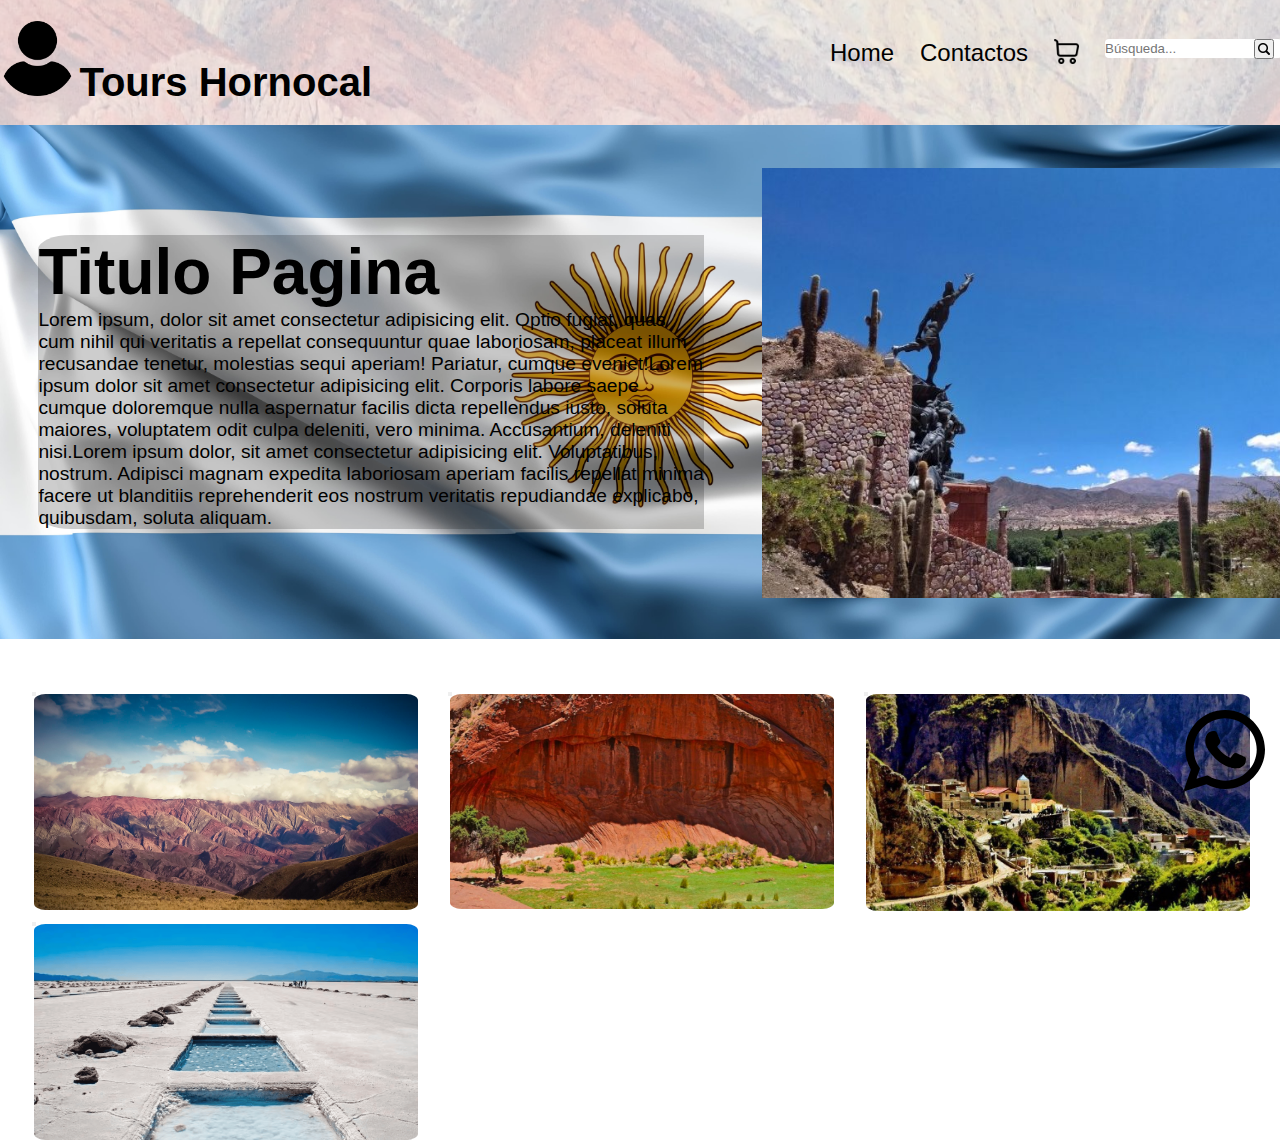
<file: index.html>
<!DOCTYPE html>
<html lang="es">
<head>
    <meta charset="UTF-8">
    <meta name="viewport" content="width=device-width, initial-scale=1.0">
    <title>Tour Hornocal</title>
    <link rel="stylesheet" href="./assets/css/style.css">
</head>
<body>
    <header>
        <nav>
            <div class="elemento_encabezado imagen_nombre">
                <img src="./assets/images/user.png" alt="logotipo">
                <h1>Tours Hornocal</h1>
            </div>
            <div class="elemento_encabezado menu_opciones">
                <a class="boton_menu">
                    <img src="./assets/images/menu.png" alt="menu_hamburguesa">
                </a>
                <ul class="menu_navegacion">
                    <li class="elemento_menu">
                        <a href="">Home</a>
                    </li>
                    <li class="elemento_menu">
                        <a href="">Contactos</a>
                    </li>
                    <li class="elemento_menu">
                        <a class="carrito" href="">
                            <img src="./assets/images/carrito_compras.png" alt="carrito">
                        </a>
                    </li>
                    <li class="elemento_menu">
                        <form class="buscador" action="" method="post">
                            <input type="text" name="busqueda" id="busqueda" placeholder="Búsqueda...">
                            <button class="boton" type="submit">
                                <img src="./assets/images/lupa.png" alt="boton_busqueda">
                            </button>
                        </form>
                    </li>
                </ul>
            </div>
        </nav>
    </header>
    <main>
        <aside class="contenedor_enlace_fijo">
            <a class="enlace_fijo" href="https://wa.me/5493884601343">
                <div class="fondo_whatsapp"></div>
                <img class="logo_whatsapp" src="./assets/images/whatsapp-svgrepo-com.svg" alt="whatsapp">
            </a>
        </aside>
        <section class="presentacion_pagina">
            <section class="texto_presentacion elemento_presentacion">
                <h2>Titulo Pagina</h2>
                <p>Lorem ipsum, dolor sit amet consectetur adipisicing elit. Optio fugiat, quas cum nihil qui veritatis a repellat consequuntur quae laboriosam, placeat illum recusandae tenetur, molestias sequi aperiam! Pariatur, cumque eveniet!Lorem ipsum dolor sit amet consectetur adipisicing elit. Corporis labore saepe cumque doloremque nulla aspernatur facilis dicta repellendus iusto, soluta maiores, voluptatem odit culpa deleniti, vero minima. Accusantium, deleniti nisi.Lorem ipsum dolor, sit amet consectetur adipisicing elit. Voluptatibus, nostrum. Adipisci magnam expedita laboriosam aperiam facilis repellat minima facere ut blanditiis reprehenderit eos nostrum veritatis repudiandae explicabo, quibusdam, soluta aliquam.</p>
            </section>
            <section class="galeria_imagenes elemento_presentacion">
                <section class="elemento_galeria">
                    <img class="imagen1" src="./assets/images/imagenes_galeria_principal/imagen1.jpg" alt="imagen1">
                </section>
                <section class="elemento_galeria">
                    <img class="imagen2" src="./assets/images/imagenes_galeria_principal/imagen2.jpg" alt="imagen2">
                </section>
                <section class="elemento_galeria">
                    <img class="imagen3" src="./assets/images/imagenes_galeria_principal/imagen3.jpg" alt="imagen3">
                </section>
            </section>
        </section>
        
        <section class="contenedor_tarjetas">
            <form class="tarjeta" action="">
                <input class="elemento_formulario_tarjeta" type="file" name="imagen" id="imagen" value="./assets/images/imagenes_tarjetas/hornocal_1.jpg">
                <input class="elemento_formulario_tarjeta" type="text" name="titulo" id="titulo" value="lugar de la Excursion 1">
                <input class="elemento_formulario_tarjeta" type="text" name="descripcion" id=" descripcion" value="Lorem ipsum dolor sit amet consectetur adipisicing elit. Non ab veritatis libero sapiente itaque. Saepe similique, dignissimos veniam maiores ratione natus explicabo hic quos dolorem tempore facilis beatae officia sapiente.">
                <button>
                    <section class="imagen_tarjeta">
                        <img src="./assets/images/imagenes_tarjetas/hornocal_1.jpg" alt="recorrido_1">
                    </section>
                    <section class="texto_tarjeta">
                        <h3>lugar de la Excursion 1</h3>
                        <p>Lorem ipsum dolor sit amet consectetur adipisicing elit. Non ab veritatis libero sapiente itaque. Saepe similique, dignissimos veniam maiores ratione natus explicabo hic quos dolorem tempore facilis beatae officia sapiente.</p>
                    </section>
                </button>
            </form>
            <form class="tarjeta" action="">
                <input class="elemento_formulario_tarjeta" type="file" name="imagen" id="imagen" value="./assets/images/imagenes_tarjetas/incaCueva_2.png">
                <input class="elemento_formulario_tarjeta" type="text" name="titulo" id="titulo" value="lugar de la Excursion 2">
                <input class="elemento_formulario_tarjeta" type="text" name="descripcion" id=" descripcion" value="Lorem ipsum dolor sit amet consectetur adipisicing elit. Non ab veritatis libero sapiente itaque. Saepe similique, dignissimos veniam maiores ratione natus explicabo hic quos dolorem tempore facilis beatae officia sapiente.">
                <button>
                    <section class="imagen_tarjeta">
                        <img src="./assets/images/imagenes_tarjetas/incaCueva_2.png" alt="recorrido_2">
                    </section>
                    <section class="texto_tarjeta">
                        <h3>lugar de la Excursion 2</h3>
                        <p>Lorem ipsum dolor sit amet consectetur adipisicing elit. Non ab veritatis libero sapiente itaque. Saepe similique, dignissimos veniam maiores ratione natus explicabo hic quos dolorem tempore facilis beatae officia sapiente.</p>
                    </section>
                </button>
            </form>
            <form class="tarjeta" action="">
                <input class="elemento_formulario_tarjeta" type="file" name="imagen" id="imagen" value="./assets/images/imagenes_tarjetas/iruya_3.jpg">
                <input class="elemento_formulario_tarjeta" type="text" name="titulo" id="titulo" value="lugar de la Excursion 3">
                <input class="elemento_formulario_tarjeta" type="text" name="descripcion" id=" descripcion" value="Lorem ipsum dolor sit amet consectetur adipisicing elit. Non ab veritatis libero sapiente itaque. Saepe similique, dignissimos veniam maiores ratione natus explicabo hic quos dolorem tempore facilis beatae officia sapiente.">
                <button>
                    <section class="imagen_tarjeta">
                        <img src="./assets/images/imagenes_tarjetas/iruya_3.jpg" alt="recorrido_3">
                    </section>
                    <section class="texto_tarjeta">
                        <h3>lugar de la Excursion 3</h3>
                        <p>Lorem ipsum dolor sit amet consectetur adipisicing elit. Non ab veritatis libero sapiente itaque. Saepe similique, dignissimos veniam maiores ratione natus explicabo hic quos dolorem tempore facilis beatae officia sapiente.</p>
                    </section>
                </button>
            </form>
            <form class="tarjeta" action="">
                <input class="elemento_formulario_tarjeta" type="file" name="imagen" id="imagen" value="./assets/images/imagenes_tarjetas/salinas_grandes_4.png">
                <input class="elemento_formulario_tarjeta" type="text" name="titulo" id="titulo" value="lugar de la Excursion 4">
                <input class="elemento_formulario_tarjeta" type="text" name="descripcion" id=" descripcion" value="Lorem ipsum dolor sit amet consectetur adipisicing elit. Non ab veritatis libero sapiente itaque. Saepe similique, dignissimos veniam maiores ratione natus explicabo hic quos dolorem tempore facilis beatae officia sapiente.">
                <button>
                    <section class="imagen_tarjeta">
                        <img src="./assets/images/imagenes_tarjetas/salinas_grandes_4.png" alt="recorrido_4">
                    </section>
                    <section class="texto_tarjeta">
                        <h3>lugar de la Excursion 4</h3>
                        <p>Lorem ipsum dolor sit amet consectetur adipisicing elit. Non ab veritatis libero sapiente itaque. Saepe similique, dignissimos veniam maiores ratione natus explicabo hic quos dolorem tempore facilis beatae officia sapiente.</p>
                    </section>
                </button>
            </form>
        </section>
        
    </main>
    <footer></footer>
    <script src="./assets/js/script.js"></script>
</body>
</html>
</file>
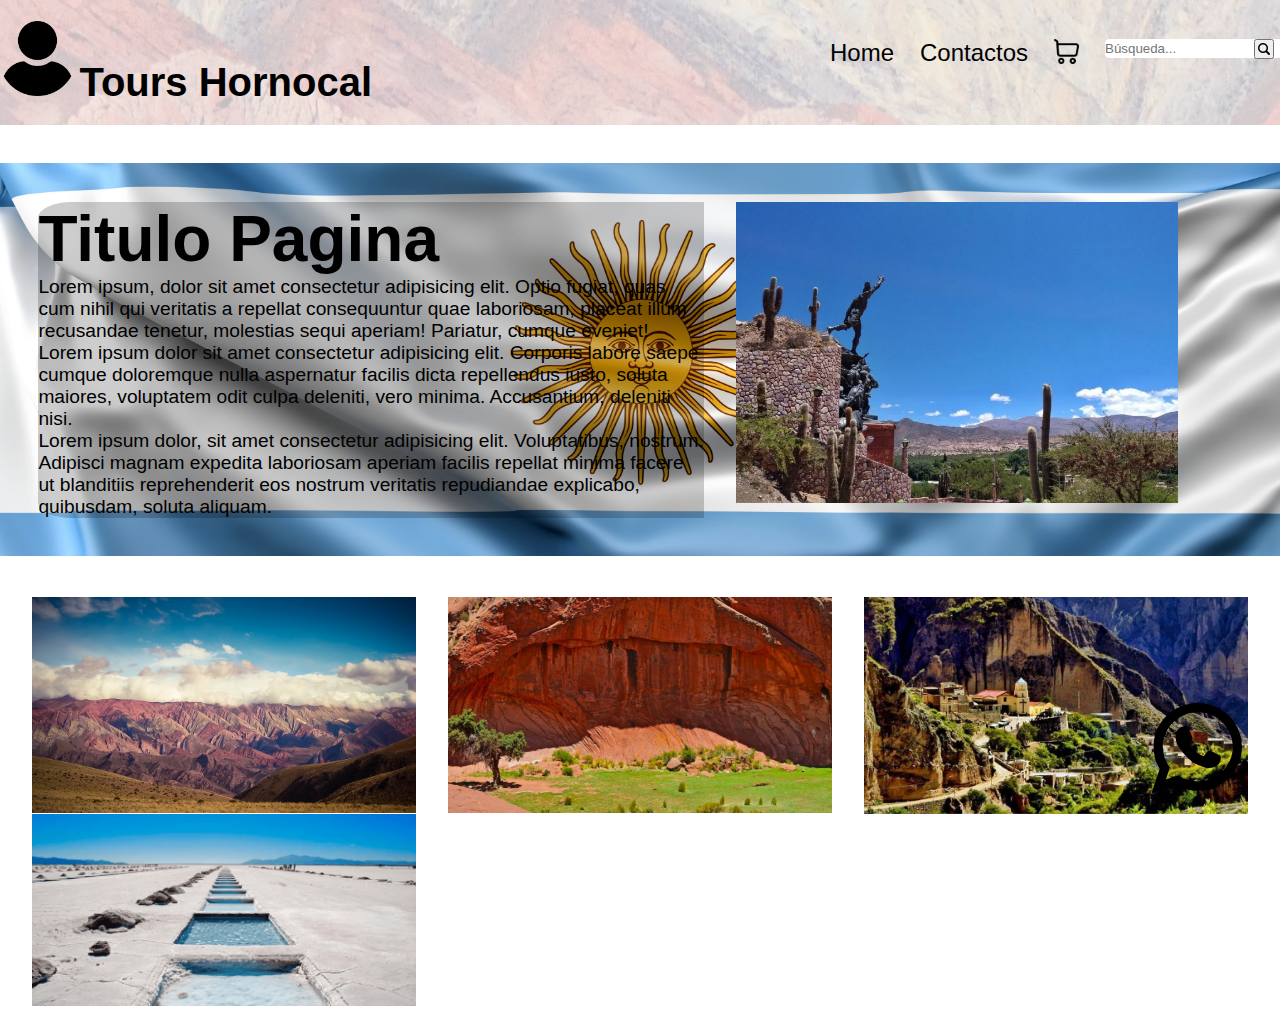
<file: pagina hornocal/index.html>
<!DOCTYPE html>
<html lang="es">
<head>
    <meta charset="UTF-8">
    <meta name="viewport" content="width=device-width, initial-scale=1.0">
    <title>Tour Hornocal</title>
    <link rel="stylesheet" href="/pagina hornocal/assets/css/style.css">
</head>
<body>
    <header>
        <nav>
            <div class="elemento_encabezado imagen_nombre">
                <img src="/pagina hornocal/assets/images/user.png" alt="logotipo">
                <h1>Tours Hornocal</h1>
            </div>
            <div class="elemento_encabezado menu_opciones">
                <a class="boton_menu">
                    <img src="/pagina hornocal/assets/images/menu.png" alt="menu_hamburguesa">
                </a>
                <ul class="menu_navegacion">
                    <li class="elemento_menu">
                        <a href="">Home</a>
                    </li>
                    <li class="elemento_menu">
                        <a href="">Contactos</a>
                    </li>
                    <li class="elemento_menu">
                        <a class="carrito" href="">
                            <img src="/pagina hornocal/assets/images/carrito_compras.png" alt="carrito">
                        </a>
                    </li>
                    <li class="elemento_menu">
                        <form class="buscador" action="" method="post">
                            <input type="text" name="busqueda" id="busqueda" placeholder="Búsqueda...">
                            <button class="boton" type="submit">
                                <img src="/pagina hornocal/assets/images/lupa.png" alt="boton_busqueda">
                            </button>
                        </form>
                    </li>
                </ul>
            </div>
        </nav>
    </header>
    <main>
        <aside class="contenedor_enlace_fijo">
            <a class="enlace_fijo" href="https://wa.me/5493884601343">
                <div class="fondo_whatsapp"></div>
                <img class="whatsapp" src="/pagina hornocal/assets/images/whatsapp-svgrepo-com.svg" alt="whatsapp">
            </a>
        </aside>
        <section class="presentacion_pagina">
            <section class="texto_presentacion elemento_presentacion">
                <h2>Titulo Pagina</h2>
                <p>Lorem ipsum, dolor sit amet consectetur adipisicing elit. Optio fugiat, quas cum nihil qui veritatis a repellat consequuntur quae laboriosam, placeat illum recusandae tenetur, molestias sequi aperiam! Pariatur, cumque eveniet!</p>
                <p>Lorem ipsum dolor sit amet consectetur adipisicing elit. Corporis labore saepe cumque doloremque nulla aspernatur facilis dicta repellendus iusto, soluta maiores, voluptatem odit culpa deleniti, vero minima. Accusantium, deleniti nisi.</p>
                <p>Lorem ipsum dolor, sit amet consectetur adipisicing elit. Voluptatibus, nostrum. Adipisci magnam expedita laboriosam aperiam facilis repellat minima facere ut blanditiis reprehenderit eos nostrum veritatis repudiandae explicabo, quibusdam, soluta aliquam.</p>
            </section>
            <section class="galeria_imagenes elemento_presentacion">
                <section class="elemento_galeria">
                    <img class="imagen1" src="/pagina hornocal/assets/images/imagenes_galeria_principal/imagen1.jpg" alt="imagen1">
                </section>
                <section class="elemento_galeria">
                    <img class="imagen2" src="/pagina hornocal/assets/images/imagenes_galeria_principal/imagen2.jpg" alt="imagen2">
                </section>
                <section class="elemento_galeria">
                    <img class="imagen3" src="/pagina hornocal/assets/images/imagenes_galeria_principal/imagen3.jpg" alt="imagen3">
                </section>
            </section>
        </section>
        
        <section class="contenedor_tarjetas">
            <a class="tarjeta" href="">
                <section class="imagen_tarjeta">
                    <img src="/pagina hornocal/assets/images/imagenes_tarjetas/hornocal_1.jpg" alt="recorrido_1">
                </section>
                <section class="texto_tarjeta">
                    <h3>lugar de la Excursion 1</h3>
                    <p>Lorem ipsum dolor sit amet consectetur adipisicing elit. Non ab veritatis libero sapiente itaque. Saepe similique, dignissimos veniam maiores ratione natus explicabo hic quos dolorem tempore facilis beatae officia sapiente.</p>
                </section>
            </a>
            <a class="tarjeta" href="">
                <section  class="imagen_tarjeta">
                    <img src="/pagina hornocal/assets/images/imagenes_tarjetas/incaCueva_2.png" alt="recorrido_2">
                </section>
                <section  class="texto_tarjeta">
                    <h3>lugar de la Excursion 2</h3>
                    <p>Lorem ipsum dolor sit amet consectetur adipisicing elit. Non ab veritatis libero sapiente itaque. Saepe similique, dignissimos veniam maiores ratione natus explicabo hic quos dolorem tempore facilis beatae officia sapiente.</p>
                </section>
            </a>
            <a class="tarjeta" href="">
                <section class="imagen_tarjeta">
                    <img src="/pagina hornocal/assets/images/imagenes_tarjetas/iruya_3.jpg" alt="recorrido_3">
                </section>
                <section  class="texto_tarjeta">
                    <h3>lugar de la Excursion 3</h3>
                    <p>Lorem ipsum dolor sit amet consectetur adipisicing elit. Non ab veritatis libero sapiente itaque. Saepe similique, dignissimos veniam maiores ratione natus explicabo hic quos dolorem tempore facilis beatae officia sapiente.</p>
                </section>
            </a>
            <a class="tarjeta" href="">
                <section class="imagen_tarjeta">
                    <img src="/pagina hornocal/assets/images/imagenes_tarjetas/salinas_grandes_comp.png" alt="recorrido_3">
                </section>
                <section  class="texto_tarjeta">
                    <h3>lugar de la Excursion 4</h3>
                    <p>Lorem ipsum dolor sit amet consectetur adipisicing elit. Non ab veritatis libero sapiente itaque. Saepe similique, dignissimos veniam maiores ratione natus explicabo hic quos dolorem tempore facilis beatae officia sapiente.</p>
                </section>
            </a>
        </section>
        
    </main>
    <footer></footer>
    <script src="/pagina hornocal/assets/js/script.js"></script>
</body>
</html>
</file>
<file: assets/css/style.css>
/* configuraciones generales de la pagina */

* {
    margin: 0;
    padding: 0;
    font-family: Arial, Helvetica, sans-serif;
    text-decoration: none;
}

body {
    position: relative;
    z-index: -3;
}

main {
    position: relative;
    z-index: -2;
}

/* estilo contenedor general del encabezado */

header {
    width: 100%;
    height: 125px;
    background-image: url('../images/HornocalComprimida.jpeg');
    background-position: center;
}

/* estilos contenerdor de las partes el encabezado */

header nav {
    position: sticky;
    display: grid;
    grid-template-columns: 400px 450px;
    grid-template-rows: 125px;
    justify-content: space-between;
    background-color: rgba(255, 255, 255, 0.75);
}

/* elementos primera seccion */

.imagen_nombre {
    align-content: center;
}

/* logo pagina */

.elemento_encabezado > img {
    width: 75px;
    display: inline;
}

/* titulo pagina */

.elemento_encabezado > h1 {
    font-size: 40px;
    display: inline;
}

/* seccion navegacion */

.menu_navegacion {
    padding-top: 25px;
    width: 100%;
    display: grid;
    grid-template-columns: repeat(3, auto) 175px;
    grid-template-rows: 10%;
    align-content: center;
    list-style: none;
}

/*estilos letra */

.menu_navegacion > .elemento_menu > a {
    font-size: 24px;
    color: black;
}

/* estilos carrito */

.elemento_menu > .carrito {
    display: inline-block;
    width: 25px;
}

.carrito > img {
    width: 100%;
}

/* estilos busqueda */

.buscador > input {
    position: absolute;
    border-style: none;
    border-radius: 4px;
    padding:2px 0;
}

.buscador > .boton {
    position: absolute;
    margin-left: 149px;
    width: 20px;
    height: 20px;
}

.boton > img {
    width: 100%;
}

/* boton el menu hamburguesa */

.boton_menu {
    display: none;
}

.elemento_encabezado > .boton_menu >img {
    width: 50px;
}

@media only screen and (max-width: 850px) {

    /* estilos contenerdor de las partes el encabezado */

    header nav {
        display: grid;
        grid-template-columns: auto auto;
        grid-template-rows: 125px;
    }

    /* tamaño contenedor menu */

    .menu_opciones {
        width: 120px;
    }
    
    /* seccion navegacion */
    
    .menu_navegacion {
        margin-top: 125px;
        padding-bottom: 21px;
        width: 120px;
        display: none;
        background-color: rgb(203, 253, 253);
        border-radius: 0 0 5px 5px;
        
    }
    .menu_navegacion > .elemento_menu {
        display: block;
        width: 120px;
    }

    .elemento_menu > a {
        display: flex;
        justify-content: center;
    }

    .carrito > img {
        margin-left: 47.5px;
    }

    .buscador > input {
        width: 110px;
    }

    .buscador > .boton {
        margin-left: 90px;
    }
    /* boton el menu hamburguesa */
    
    .boton_menu {
        position: absolute;
        height: 110px;
        display: grid;
        grid-template-columns: auto;
        justify-items: end;
        align-items: center;
    }    
}


/* estilo cuerpo de la pagina */


/* estilo presentación pagina */

.presentacion_pagina {
    width: 100%;
    height: 50vh;
    padding: 2.5vw 0;
    position: relative;
    z-index: -1;
    display: grid;
    align-items: center;
    justify-items: center;
    grid-template-columns: auto 45%;
    background-image: url("../images/argentina_comp.jpg");
    background-repeat: no-repeat;
    background-position: center;
    background-size: cover;
}

/* estilos titulo presentacion y parrafo */
.texto_presentacion {
    position: relative;
    margin-left: 3vw;
    background-color: rgba(5, 5, 5, 0.2);
    border-radius: 5% 0 0 5%;
}

.elemento_presentacion > h2 {
    font-size: 5vw;
}

.elemento_presentacion > p {
    font-size: 1.5vw;
}

/* estilos imagenes galeria presentacion */

.galeria_imagenes {
    width: 80%;
    height: 95%;
}

.elemento_galeria {
    position: absolute;
}

.elemento_galeria > img {
    position: relative;
    width: 70vh;
    z-index: 0;
    animation-duration: 8s;
    animation-timing-function: cubic-bezier(0.5,0.5,0.5,0.5);
    animation-delay: 0s;
    animation-iteration-count: infinite;
    animation-direction: normal;
    animation-fill-mode: forwards;
}

@media only screen and (max-width: 850px) {

    .presentacion_pagina {
        align-items: center;
        height: 30vh;
    }

    .galeria_imagenes {
        width: 100%;
        height: 70%;
    }

    .elemento_galeria > img {
        width: 40vw;
    }

    .elemento_presentacion > h2 {
        font-size: 6vw;
    }
    
    .elemento_presentacion > p {
        font-size: 1.75vw;
    }
}

@media only screen and (max-width: 450px) {

    .presentacion_pagina {
        height: 20vh;
    }

    .galeria_imagenes {
        height: 67.5%;
    }

    .elemento_presentacion > p {
        font-size: 1.74vw;
    }

}

@media only screen and (max-width: 350px) {
    .presentacion_pagina {
        height: 15vh;
    }

    .galeria_imagenes {
        height: 72.5%;
    }
}

.imagen1 {
    animation-name: desvanecido1;
}

.imagen2 {
    animation-name: desvanecido2;
}

.imagen3 {
    animation-name: desvanecido3;
}

@keyframes desvanecido1 {
    0% {opacity: 0.5;}
    25% {opacity: 1;}
    50% {opacity: 0;}
    75% {opacity: 0;}
    100% {opacity: 0;}
}

@keyframes desvanecido2 {
    0% {opacity: 0;}
    25% {opacity: 0;}
    50% {opacity: 1;}
    75% {opacity: 0;}
    100% {opacity: 0;}
}
@keyframes desvanecido3 {
    0% {opacity: 0;}
    25% {opacity: 0;}
    50% {opacity: 0;}
    75% {opacity: 1;}
    100% {opacity: 0.5;}
}

/* estilos tarjetas tours */

.contenedor_tarjetas {
    margin-top: 4.5vh;
    display: grid;
    grid-template-columns: auto auto auto;
    justify-content: space-evenly;
}

.tarjeta {
    width: 30vw;
    height: 17vw;
    margin-bottom: 1vw;
    position: relative;
}

.tarjeta > button {
    height: 0;
    color: rgba(237, 149, 106, 0);
}

.imagen_tarjeta, .texto_tarjeta {
    position: absolute;
    width: 30vw;
    height: 100%;
    border-radius: 3%;
}

.imagen_tarjeta > img {
    width: 100%;
    border-radius: 3%;
}

.texto_tarjeta > h3 {
    margin: 5px;
    font-size: 2.5vw;
}

.texto_tarjeta > p {
    margin: 5px;
    font-size: 1.5vw;
}

.texto_tarjeta:hover {
    animation: trasparencia_gradual 0.4s ease-in 0s 1 normal forwards;
}

@keyframes trasparencia_gradual {
    0% {
        color: rgba(237, 149, 106, 0);
        background-color: rgba(5, 5, 5, 0);
    }
    100% {
        color: rgba(237, 149, 106, 1);
        background-color: rgba(5, 5, 5, 0.5);
    }
}

@media only screen and (max-width: 850px) {

    .contenedor_tarjetas {
        grid-template-columns: auto;
    }

    .tarjeta {
        width: 80vw;
        height: 85%;
        margin-bottom: 45vw;
    }

    .imagen_tarjeta, .texto_tarjeta {
        width: 75vw;
    }

    .texto_tarjeta {
        height: 100%;
        background-color: rgba(5, 5, 5, 0.4)
    }

    .tarjeta > button {
        color: rgba(237, 149, 106, 1);
    }

    .texto_tarjeta > h3 {
        font-size: 6vw;
    }

    .texto_tarjeta > p {
        font-size: 3.75vw;
    }
}

.elemento_formulario_tarjeta {
    display: none;
}

/* estilos enlaces fijos */

.contenedor_enlace_fijo {
    position: fixed;
    width: 0;
    height: 0;
    z-index: 2;
}

.enlace_fijo {
    display: block;
    margin-top: 65vh;
    margin-left: 92.5vw;
    width: 9vh;
    height: 9vh;
}

.fondo_whatsapp {
    position: absolute;
    
    margin-top: 1px;
    margin-left: 1px;
    width: 8.25vh;
    height: 8.25vh;
    border-radius: 55%;
}

.logo_whatsapp {
    position: absolute;
    height: 9vh;
}

@media only screen and (max-width: 850px) {

    .fondo_whatsapp {
        background-color: rgb(46, 212, 108);
    }
}

@media only screen and (max-width: 450px) {

    .enlace_fijo {
        margin-left: 80vw;
    }
}
</file>
<file: pagina hornocal/assets/css/style.css>
/* configuraciones generales de la pagina */

* {
    margin: 0;
    padding: 0;
    font-family: Arial, Helvetica, sans-serif;
    text-decoration: none;
}

body {
    position: relative;
    z-index: -3;
}

main {
    position: relative;
    z-index: -2;
}

/* estilo contenedor general del encabezado */

header {
    width: 100%;
    height: 125px;
    background-image: url('/pagina hornocal/assets/images/HornocalComprimida.jpeg');
    background-position: center;
}

/* estilos contenerdor de las partes el encabezado */

header nav {
    display: grid;
    grid-template-columns: 400px 450px;
    grid-template-rows: 125px;
    justify-content: space-between;
    background-color: rgba(255, 255, 255, 0.75);
}

/* elementos primera seccion */

.imagen_nombre {
    align-content: center;
}

/* logo pagina */

.elemento_encabezado > img {
    width: 75px;
    display: inline;
}

/* titulo pagina */

.elemento_encabezado > h1 {
    font-size: 40px;
    display: inline;
}

/* seccion navegacion */

.menu_navegacion {
    padding-top: 25px;
    width: 100%;
    display: grid;
    grid-template-columns: repeat(3, auto) 175px;
    grid-template-rows: 10%;
    align-content: center;
    list-style: none;
}

/*estilos letra */

.menu_navegacion > .elemento_menu > a {
    font-size: 24px;
    color: black;
}

/* estilos carrito */

.elemento_menu > .carrito {
    display: inline-block;
    width: 25px;
}

.carrito > img {
    width: 100%;
}

/* estilos busqueda */

.buscador > input {
    position: absolute;
    border-style: none;
    border-radius: 4px;
    padding:2px 0;
}

.buscador > .boton {
    position: absolute;
    margin-left: 149px;
    width: 20px;
    height: 20px;
}

.boton > img {
    width: 100%;
}

/* boton el menu hamburguesa */

.boton_menu {
    display: none;
}

.elemento_encabezado > .boton_menu >img {
    width: 50px;
}

@media only screen and (max-width: 850px) {

    /* estilos contenerdor de las partes el encabezado */

    header nav {
        display: grid;
        grid-template-columns: auto auto;
        grid-template-rows: 125px;
    }

    /* tamaño contenedor menu */

    .menu_opciones {
        width: 120px;
    }
    
    /* seccion navegacion */
    
    .menu_navegacion {
        margin-top: 125px;
        padding-bottom: 21px;
        width: 120px;
        display: none;
        background-color: rgb(203, 253, 253);
        border-radius: 0 0 5px 5px;
        
    }
    .menu_navegacion > .elemento_menu {
        display: block;
        width: 120px;
    }

    .elemento_menu > a {
        display: flex;
        justify-content: center;
    }

    .carrito > img {
        margin-left: 47.5px;
    }

    .buscador > input {
        width: 110px;
    }

    .buscador > .boton {
        margin-left: 90px;
    }
    /* boton el menu hamburguesa */
    
    .boton_menu {
        position: absolute;
        height: 110px;
        display: grid;
        grid-template-columns: auto;
        justify-items: end;
        align-items: center;
    }    
}


/* estilo cuerpo de la pagina */


/* estilo presentación pagina */

.presentacion_pagina {
    margin-top: 3vw;
    padding: 3vw 0;
    width: 100%;
    position: relative;
    z-index: -1;
    display: grid;
    justify-items: center;
    grid-template-columns: auto 45%;
    background-image: url("/pagina hornocal/assets/images/argentina_comp.jpg");
    background-repeat: no-repeat;
    background-position: center;
    background-size: cover;
}

/* estilos titulo presentacion y parrafo */
.texto_presentacion {
    margin-left: 3vw;
    background-color: rgba(5, 5, 5, 0.2);
    border-radius: 5% 0 0 5%;
}

.elemento_presentacion > h2 {
    font-size: 5vw;
}

.elemento_presentacion > p {
    font-size: 1.5vw;
}

/* estilos imagenes galeria presentacion */

.galeria_imagenes {
    width: 40vw;
    height: 100%;
}

.elemento_galeria {
    position: absolute;
}

.elemento_galeria > img {
    width: 34.5vw;
    z-index: 0;
    animation-duration: 8s;
    animation-timing-function: cubic-bezier(0.5,0.5,0.5,0.5);
    animation-delay: 0s;
    animation-iteration-count: infinite;
    animation-direction: normal;
    animation-fill-mode: forwards;
}

@media only screen and (max-width: 850px) {
    .elemento_galeria > img {
        width: 35vw;
    }
}

.imagen1 {
    animation-name: desvanecido1;
}

.imagen2 {
    animation-name: desvanecido2;
}

.imagen3 {
    animation-name: desvanecido3;
}

@keyframes desvanecido1 {
    0% {opacity: 0.5;}
    25% {opacity: 1;}
    50% {opacity: 0;}
    75% {opacity: 0;}
    100% {opacity: 0;}
}

@keyframes desvanecido2 {
    0% {opacity: 0;}
    25% {opacity: 0;}
    50% {opacity: 1;}
    75% {opacity: 0;}
    100% {opacity: 0;}
}
@keyframes desvanecido3 {
    0% {opacity: 0;}
    25% {opacity: 0;}
    50% {opacity: 0;}
    75% {opacity: 1;}
    100% {opacity: 0.5;}
}

/* estilos tarjetas tours */

.contenedor_tarjetas {
    margin-top: 4.5vh;
    display: grid;
    grid-template-columns: auto auto auto;
    justify-content: space-evenly;
}

.tarjeta {
    width: 30vw;
    height: 17vw;
    position: relative;
    color: rgba(237, 149, 106, 0);
}

.imagen_tarjeta, .texto_tarjeta {
    position: absolute;
    width: 30vw;
    height: 100%;
}

.imagen_tarjeta > img {
    width: 100%;
}

.texto_tarjeta > h3 {
    margin: 5px;
    font-size: 2.5vw;
}

.texto_tarjeta > p {
    margin: 5px;
    font-size: 1.5vw;
}

.texto_tarjeta:hover {
    animation: trasparencia_gradual 0.4s ease-in 0s 1 normal forwards;
}

@keyframes trasparencia_gradual {
    0% {
        color: rgba(237, 149, 106, 0);
        background-color: rgba(5, 5, 5, 0);
    }
    100% {
        color: rgba(237, 149, 106, 1);
        background-color: rgba(5, 5, 5, 0.5);
    }
}

@media only screen and (max-width: 850px) {

    .contenedor_tarjetas {
        grid-template-columns: auto auto;
    }

    .tarjeta {
        width: 45vw;
        margin-bottom: 11vw;
        color: rgba(237, 149, 106, 1);
    }

    .imagen_tarjeta, .texto_tarjeta {
        width: 45vw;
    }

    .texto_tarjeta {
        background-color: rgba(5, 5, 5, 0.5)
    }

    .texto_tarjeta > h3 {
        font-size: 3vw;
    }

    .texto_tarjeta > p {
        font-size: 2.2vw;
    }
}

/* estilos enlaces fijos */

.contenedor_enlace_fijo {
    position: fixed;
    display: grid;
    z-index: 2;
    margin: 60vh 0 0 90vw;
    justify-content: end;
}
.enlace_fijo {
    width: 10vh;
}

.enlace_fijo > img {
    position: relative;
    z-index: 4;
    width: 100%;
}

.fondo_whatsapp {
    position: absolute;
    z-index: 3;
    width: 9.6vh;
    height: 9.6vh;
    margin-left: 1.9px;
    margin-top: 0.5px;
    border-radius: 50%;
}

@media only screen and (max-width: 450px) {
    
    .contenedor_enlace_fijo {
        margin: 60vh 0 0 82.5vw;
    }
}
</file>
